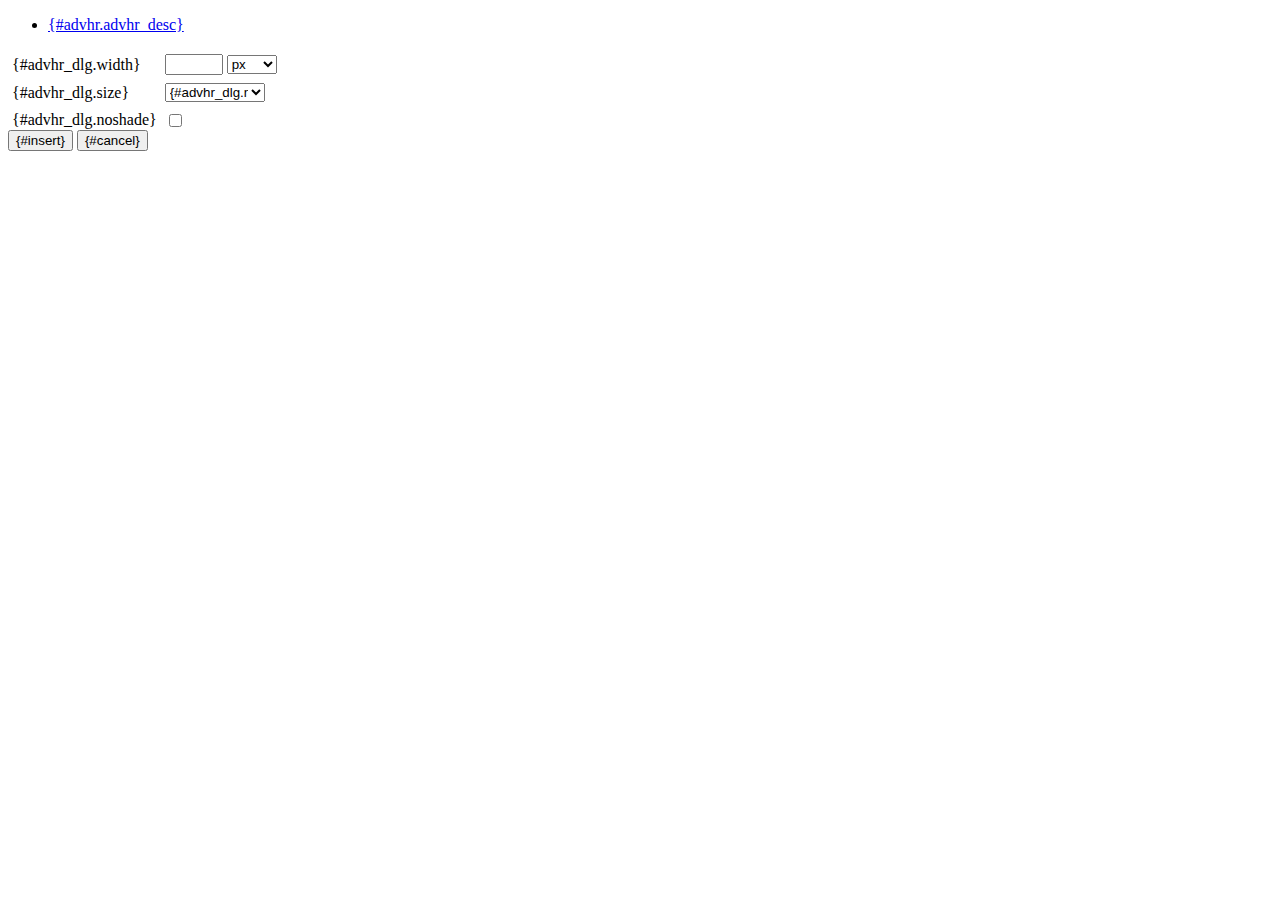
<file: mdfserver/static/mdfserver/js/tiny_mce/plugins/advhr/rule.htm>
<!DOCTYPE html PUBLIC "-//W3C//DTD XHTML 1.0 Strict//EN" "http://www.w3.org/TR/xhtml1/DTD/xhtml1-strict.dtd">
<html xmlns="http://www.w3.org/1999/xhtml">
<head>
	<title>{#advhr.advhr_desc}</title>
	<script type="text/javascript" src="../../tiny_mce_popup.js"></script>
	<script type="text/javascript" src="js/rule.js"></script>
	<script type="text/javascript" src="../../utils/mctabs.js"></script>
	<script type="text/javascript" src="../../utils/form_utils.js"></script>
	<link href="css/advhr.css" rel="stylesheet" type="text/css" />
</head>
<body role="application">
<form onsubmit="AdvHRDialog.update();return false;" action="#">
	<div class="tabs">
		<ul>
			<li id="general_tab" class="current" aria-controls="general_panel"><span><a href="javascript:mcTabs.displayTab('general_tab','general_panel');" onmousedown="return false;">{#advhr.advhr_desc}</a></span></li>
		</ul>
	</div>

	<div class="panel_wrapper">
		<div id="general_panel" class="panel current">
			<table role="presentation" border="0" cellpadding="4" cellspacing="0">
					<tr role="group" aria-labelledby="width_label">
						<td><label id="width_label" for="width">{#advhr_dlg.width}</label></td>
						<td class="nowrap">
							<input id="width" name="width" type="text" value="" class="mceFocus" />
							<span style="display:none;" id="width_unit_label">{#advhr_dlg.widthunits}</span>
							<select name="width2" id="width2" aria-labelledby="width_unit_label">
								<option value="">px</option>
								<option value="%">%</option>
							</select>
						</td>
					</tr>
					<tr>
						<td><label for="size">{#advhr_dlg.size}</label></td>
						<td><select id="size" name="size">
							<option value="">{#advhr_dlg.normal}</option>
							<option value="1">1</option>
							<option value="2">2</option>
							<option value="3">3</option>
							<option value="4">4</option>
							<option value="5">5</option>
						</select></td>
					</tr>
					<tr>
						<td><label for="noshade">{#advhr_dlg.noshade}</label></td>
						<td><input type="checkbox" name="noshade" id="noshade" class="radio" /></td>
					</tr>
			</table>
		</div>
	</div>

	<div class="mceActionPanel">
		<input type="submit" id="insert" name="insert" value="{#insert}" />
		<input type="button" id="cancel" name="cancel" value="{#cancel}" onclick="tinyMCEPopup.close();" />
	</div>
</form>
</body>
</html>
</file>
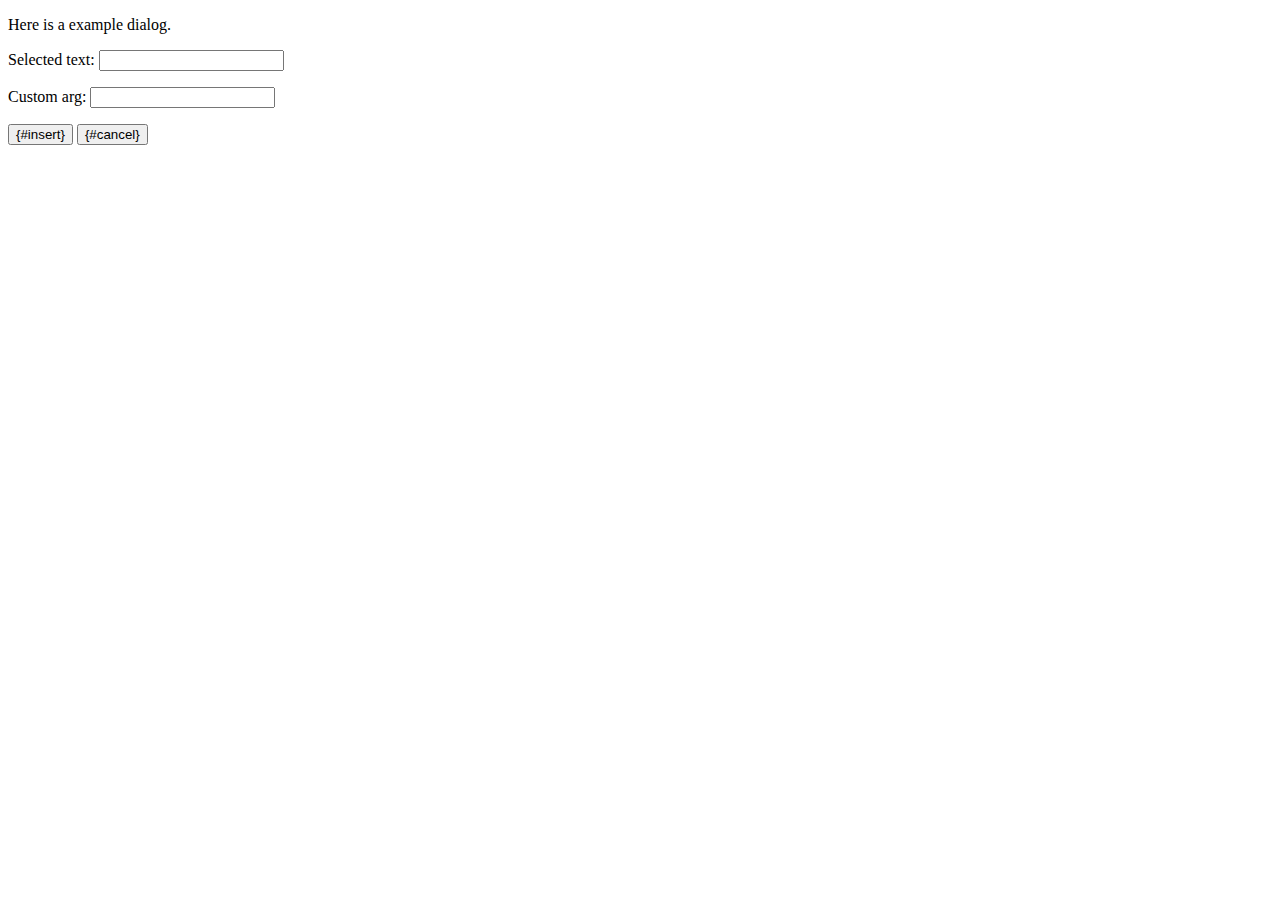
<file: mdfserver/static/mdfserver/js/tiny_mce/plugins/example/dialog.htm>
<!DOCTYPE html PUBLIC "-//W3C//DTD XHTML 1.0 Strict//EN" "http://www.w3.org/TR/xhtml1/DTD/xhtml1-strict.dtd">
<html xmlns="http://www.w3.org/1999/xhtml">
<head>
	<title>{#example_dlg.title}</title>
	<script type="text/javascript" src="../../tiny_mce_popup.js"></script>
	<script type="text/javascript" src="js/dialog.js"></script>
</head>
<body>

<form onsubmit="ExampleDialog.insert();return false;" action="#">
	<p>Here is a example dialog.</p>
	<p>Selected text: <input id="someval" name="someval" type="text" class="text" /></p>
	<p>Custom arg: <input id="somearg" name="somearg" type="text" class="text" /></p>

	<div class="mceActionPanel">
		<input type="button" id="insert" name="insert" value="{#insert}" onclick="ExampleDialog.insert();" />
		<input type="button" id="cancel" name="cancel" value="{#cancel}" onclick="tinyMCEPopup.close();" />
	</div>
</form>

</body>
</html>
</file>
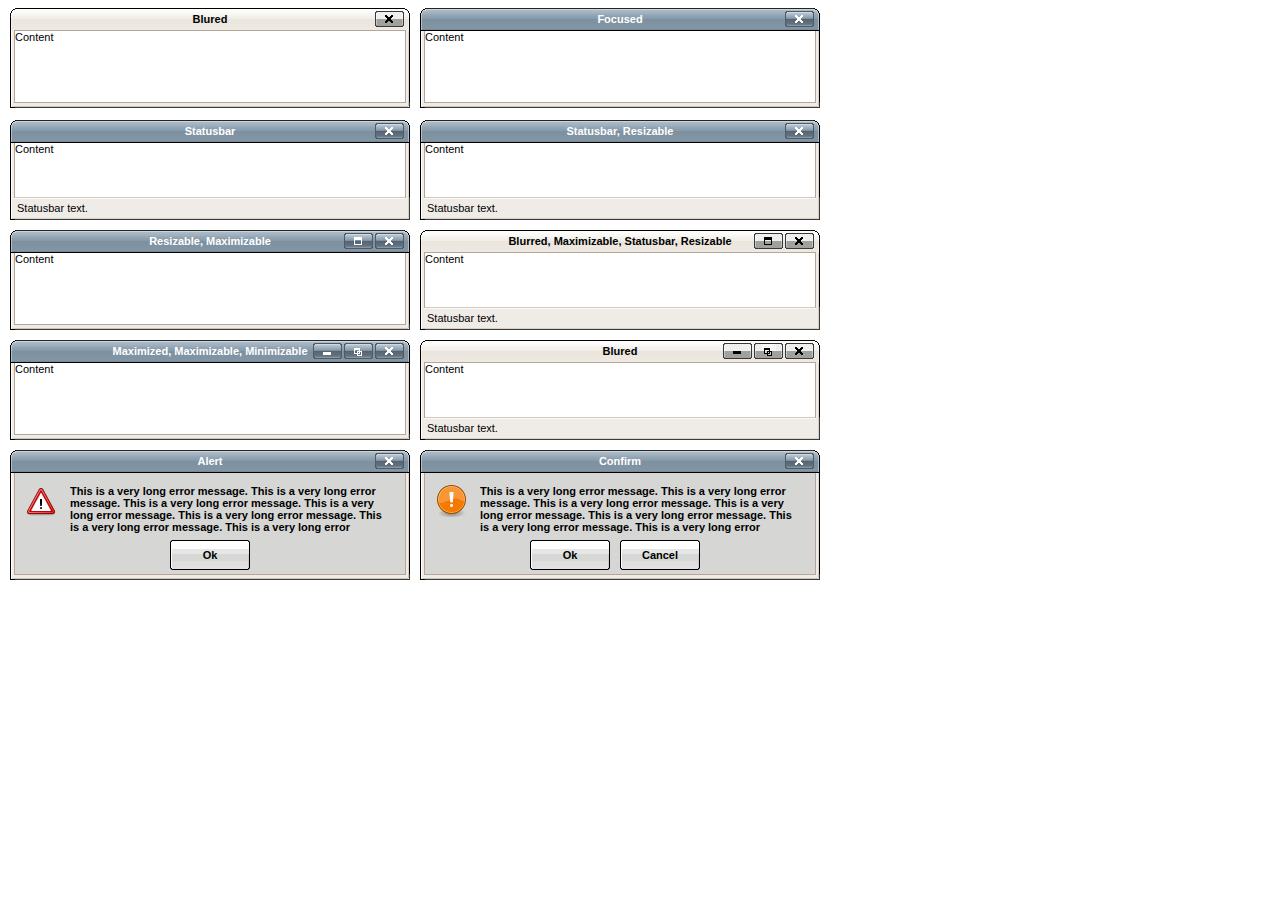
<file: mdfserver/static/mdfserver/js/tiny_mce/plugins/inlinepopups/template.htm>
<!-- <!DOCTYPE html PUBLIC "-//W3C//DTD XHTML 1.0 Strict//EN" "http://www.w3.org/TR/xhtml1/DTD/xhtml1-strict.dtd"> -->
<html xmlns="http://www.w3.org/1999/xhtml">
<head>
<title>Template for dialogs</title>
<link rel="stylesheet" type="text/css" href="skins/clearlooks2/window.css" />
</head>
<body>

<div class="mceEditor">
	<div class="clearlooks2" style="width:400px; height:100px; left:10px;">
		<div class="mceWrapper">
			<div class="mceTop">
				<div class="mceLeft"></div>
				<div class="mceCenter"></div>
				<div class="mceRight"></div>
				<span>Blured</span>
			</div>

			<div class="mceMiddle">
				<div class="mceLeft"></div>
				<span>Content</span>
				<div class="mceRight"></div>
			</div>

			<div class="mceBottom">
				<div class="mceLeft"></div>
				<div class="mceCenter"></div>
				<div class="mceRight"></div>
				<span>Statusbar text.</span>
			</div>

			<a class="mceMove" href="#"></a>
			<a class="mceMin" href="#"></a>
			<a class="mceMax" href="#"></a>
			<a class="mceMed" href="#"></a>
			<a class="mceClose" href="#"></a>
			<a class="mceResize mceResizeN" href="#"></a>
			<a class="mceResize mceResizeS" href="#"></a>
			<a class="mceResize mceResizeW" href="#"></a>
			<a class="mceResize mceResizeE" href="#"></a>
			<a class="mceResize mceResizeNW" href="#"></a>
			<a class="mceResize mceResizeNE" href="#"></a>
			<a class="mceResize mceResizeSW" href="#"></a>
			<a class="mceResize mceResizeSE" href="#"></a>
		</div>
	</div>

	<div class="clearlooks2" style="width:400px; height:100px; left:420px;">
		<div class="mceWrapper mceMovable mceFocus">
			<div class="mceTop">
				<div class="mceLeft"></div>
				<div class="mceCenter"></div>
				<div class="mceRight"></div>
				<span>Focused</span>
			</div>

			<div class="mceMiddle">
				<div class="mceLeft"></div>
				<span>Content</span>
				<div class="mceRight"></div>
			</div>

			<div class="mceBottom">
				<div class="mceLeft"></div>
				<div class="mceCenter"></div>
				<div class="mceRight"></div>
				<span>Statusbar text.</span>
			</div>

			<a class="mceMove" href="#"></a>
			<a class="mceMin" href="#"></a>
			<a class="mceMax" href="#"></a>
			<a class="mceMed" href="#"></a>
			<a class="mceClose" href="#"></a>
			<a class="mceResize mceResizeN" href="#"></a>
			<a class="mceResize mceResizeS" href="#"></a>
			<a class="mceResize mceResizeW" href="#"></a>
			<a class="mceResize mceResizeE" href="#"></a>
			<a class="mceResize mceResizeNW" href="#"></a>
			<a class="mceResize mceResizeNE" href="#"></a>
			<a class="mceResize mceResizeSW" href="#"></a>
			<a class="mceResize mceResizeSE" href="#"></a>
		</div>
	</div>

	<div class="clearlooks2" style="width:400px; height:100px; left:10px; top:120px;">
		<div class="mceWrapper mceMovable mceFocus mceStatusbar">
			<div class="mceTop">
				<div class="mceLeft"></div>
				<div class="mceCenter"></div>
				<div class="mceRight"></div>
				<span>Statusbar</span>
			</div>

			<div class="mceMiddle">
				<div class="mceLeft"></div>
				<span>Content</span>
				<div class="mceRight"></div>
			</div>

			<div class="mceBottom">
				<div class="mceLeft"></div>
				<div class="mceCenter"></div>
				<div class="mceRight"></div>
				<span>Statusbar text.</span>
			</div>

			<a class="mceMove" href="#"></a>
			<a class="mceMin" href="#"></a>
			<a class="mceMax" href="#"></a>
			<a class="mceMed" href="#"></a>
			<a class="mceClose" href="#"></a>
			<a class="mceResize mceResizeN" href="#"></a>
			<a class="mceResize mceResizeS" href="#"></a>
			<a class="mceResize mceResizeW" href="#"></a>
			<a class="mceResize mceResizeE" href="#"></a>
			<a class="mceResize mceResizeNW" href="#"></a>
			<a class="mceResize mceResizeNE" href="#"></a>
			<a class="mceResize mceResizeSW" href="#"></a>
			<a class="mceResize mceResizeSE" href="#"></a>
		</div>
	</div>

	<div class="clearlooks2" style="width:400px; height:100px; left:420px; top:120px;">
		<div class="mceWrapper mceMovable mceFocus mceStatusbar mceResizable">
			<div class="mceTop">
				<div class="mceLeft"></div>
				<div class="mceCenter"></div>
				<div class="mceRight"></div>
				<span>Statusbar, Resizable</span>
			</div>

			<div class="mceMiddle">
				<div class="mceLeft"></div>
				<span>Content</span>
				<div class="mceRight"></div>
			</div>

			<div class="mceBottom">
				<div class="mceLeft"></div>
				<div class="mceCenter"></div>
				<div class="mceRight"></div>
				<span>Statusbar text.</span>
			</div>

			<a class="mceMove" href="#"></a>
			<a class="mceMin" href="#"></a>
			<a class="mceMax" href="#"></a>
			<a class="mceMed" href="#"></a>
			<a class="mceClose" href="#"></a>
			<a class="mceResize mceResizeN" href="#"></a>
			<a class="mceResize mceResizeS" href="#"></a>
			<a class="mceResize mceResizeW" href="#"></a>
			<a class="mceResize mceResizeE" href="#"></a>
			<a class="mceResize mceResizeNW" href="#"></a>
			<a class="mceResize mceResizeNE" href="#"></a>
			<a class="mceResize mceResizeSW" href="#"></a>
			<a class="mceResize mceResizeSE" href="#"></a>
		</div>
	</div>

	<div class="clearlooks2" style="width:400px; height:100px; left:10px; top:230px;">
		<div class="mceWrapper mceMovable mceFocus mceResizable mceMaximizable">
			<div class="mceTop">
				<div class="mceLeft"></div>
				<div class="mceCenter"></div>
				<div class="mceRight"></div>
				<span>Resizable, Maximizable</span>
			</div>

			<div class="mceMiddle">
				<div class="mceLeft"></div>
				<span>Content</span>
				<div class="mceRight"></div>
			</div>

			<div class="mceBottom">
				<div class="mceLeft"></div>
				<div class="mceCenter"></div>
				<div class="mceRight"></div>
				<span>Statusbar text.</span>
			</div>

			<a class="mceMove" href="#"></a>
			<a class="mceMin" href="#"></a>
			<a class="mceMax" href="#"></a>
			<a class="mceMed" href="#"></a>
			<a class="mceClose" href="#"></a>
			<a class="mceResize mceResizeN" href="#"></a>
			<a class="mceResize mceResizeS" href="#"></a>
			<a class="mceResize mceResizeW" href="#"></a>
			<a class="mceResize mceResizeE" href="#"></a>
			<a class="mceResize mceResizeNW" href="#"></a>
			<a class="mceResize mceResizeNE" href="#"></a>
			<a class="mceResize mceResizeSW" href="#"></a>
			<a class="mceResize mceResizeSE" href="#"></a>
		</div>
	</div>

	<div class="clearlooks2" style="width:400px; height:100px; left:420px; top:230px;">
		<div class="mceWrapper mceMovable mceStatusbar mceResizable mceMaximizable">
			<div class="mceTop">
				<div class="mceLeft"></div>
				<div class="mceCenter"></div>
				<div class="mceRight"></div>
				<span>Blurred, Maximizable, Statusbar, Resizable</span>
			</div>

			<div class="mceMiddle">
				<div class="mceLeft"></div>
				<span>Content</span>
				<div class="mceRight"></div>
			</div>

			<div class="mceBottom">
				<div class="mceLeft"></div>
				<div class="mceCenter"></div>
				<div class="mceRight"></div>
				<span>Statusbar text.</span>
			</div>

			<a class="mceMove" href="#"></a>
			<a class="mceMin" href="#"></a>
			<a class="mceMax" href="#"></a>
			<a class="mceMed" href="#"></a>
			<a class="mceClose" href="#"></a>
			<a class="mceResize mceResizeN" href="#"></a>
			<a class="mceResize mceResizeS" href="#"></a>
			<a class="mceResize mceResizeW" href="#"></a>
			<a class="mceResize mceResizeE" href="#"></a>
			<a class="mceResize mceResizeNW" href="#"></a>
			<a class="mceResize mceResizeNE" href="#"></a>
			<a class="mceResize mceResizeSW" href="#"></a>
			<a class="mceResize mceResizeSE" href="#"></a>
		</div>
	</div>

	<div class="clearlooks2" style="width:400px; height:100px; left:10px; top:340px;">
		<div class="mceWrapper mceMovable mceFocus mceResizable mceMaximized mceMinimizable mceMaximizable">
			<div class="mceTop">
				<div class="mceLeft"></div>
				<div class="mceCenter"></div>
				<div class="mceRight"></div>
				<span>Maximized, Maximizable, Minimizable</span>
			</div>

			<div class="mceMiddle">
				<div class="mceLeft"></div>
				<span>Content</span>
				<div class="mceRight"></div>
			</div>

			<div class="mceBottom">
				<div class="mceLeft"></div>
				<div class="mceCenter"></div>
				<div class="mceRight"></div>
				<span>Statusbar text.</span>
			</div>

			<a class="mceMove" href="#"></a>
			<a class="mceMin" href="#"></a>
			<a class="mceMax" href="#"></a>
			<a class="mceMed" href="#"></a>
			<a class="mceClose" href="#"></a>
			<a class="mceResize mceResizeN" href="#"></a>
			<a class="mceResize mceResizeS" href="#"></a>
			<a class="mceResize mceResizeW" href="#"></a>
			<a class="mceResize mceResizeE" href="#"></a>
			<a class="mceResize mceResizeNW" href="#"></a>
			<a class="mceResize mceResizeNE" href="#"></a>
			<a class="mceResize mceResizeSW" href="#"></a>
			<a class="mceResize mceResizeSE" href="#"></a>
		</div>
	</div>

	<div class="clearlooks2" style="width:400px; height:100px; left:420px; top:340px;">
		<div class="mceWrapper mceMovable mceStatusbar mceResizable mceMaximized mceMinimizable mceMaximizable">
			<div class="mceTop">
				<div class="mceLeft"></div>
				<div class="mceCenter"></div>
				<div class="mceRight"></div>
				<span>Blured</span>
			</div>

			<div class="mceMiddle">
				<div class="mceLeft"></div>
				<span>Content</span>
				<div class="mceRight"></div>
			</div>

			<div class="mceBottom">
				<div class="mceLeft"></div>
				<div class="mceCenter"></div>
				<div class="mceRight"></div>
				<span>Statusbar text.</span>
			</div>

			<a class="mceMove" href="#"></a>
			<a class="mceMin" href="#"></a>
			<a class="mceMax" href="#"></a>
			<a class="mceMed" href="#"></a>
			<a class="mceClose" href="#"></a>
			<a class="mceResize mceResizeN" href="#"></a>
			<a class="mceResize mceResizeS" href="#"></a>
			<a class="mceResize mceResizeW" href="#"></a>
			<a class="mceResize mceResizeE" href="#"></a>
			<a class="mceResize mceResizeNW" href="#"></a>
			<a class="mceResize mceResizeNE" href="#"></a>
			<a class="mceResize mceResizeSW" href="#"></a>
			<a class="mceResize mceResizeSE" href="#"></a>
		</div>
	</div>

	<div class="clearlooks2" style="width:400px; height:130px; left:10px; top:450px;">
		<div class="mceWrapper mceMovable mceFocus mceModal mceAlert">
			<div class="mceTop">
				<div class="mceLeft"></div>
				<div class="mceCenter"></div>
				<div class="mceRight"></div>
				<span>Alert</span>
			</div>

			<div class="mceMiddle">
				<div class="mceLeft"></div>
				<span>
					This is a very long error message. This is a very long error message.
					This is a very long error message. This is a very long error message.
					This is a very long error message. This is a very long error message.
					This is a very long error message. This is a very long error message.
					This is a very long error message. This is a very long error message.
					This is a very long error message. This is a very long error message.
				</span>
				<div class="mceRight"></div>
				<div class="mceIcon"></div>
			</div>

			<div class="mceBottom">
				<div class="mceLeft"></div>
				<div class="mceCenter"></div>
				<div class="mceRight"></div>
			</div>

			<a class="mceMove" href="#"></a>
			<a class="mceButton mceOk" href="#">Ok</a>
			<a class="mceClose" href="#"></a>
		</div>
	</div>

	<div class="clearlooks2" style="width:400px; height:130px; left:420px; top:450px;">
		<div class="mceWrapper mceMovable mceFocus mceModal mceConfirm">
			<div class="mceTop">
				<div class="mceLeft"></div>
				<div class="mceCenter"></div>
				<div class="mceRight"></div>
				<span>Confirm</span>
			</div>

			<div class="mceMiddle">
				<div class="mceLeft"></div>
				<span>
					This is a very long error message. This is a very long error message.
					This is a very long error message. This is a very long error message.
					This is a very long error message. This is a very long error message.
					This is a very long error message. This is a very long error message.
					This is a very long error message. This is a very long error message.
					This is a very long error message. This is a very long error message.
					</span>
				<div class="mceRight"></div>
				<div class="mceIcon"></div>
			</div>

			<div class="mceBottom">
				<div class="mceLeft"></div>
				<div class="mceCenter"></div>
				<div class="mceRight"></div>
			</div>

			<a class="mceMove" href="#"></a>
			<a class="mceButton mceOk" href="#">Ok</a>
			<a class="mceButton mceCancel" href="#">Cancel</a>
			<a class="mceClose" href="#"></a>
		</div>
	</div>
</div>

</body>
</html>
</file>
<file: mdfserver/static/mdfserver/js/tiny_mce/plugins/advhr/css/advhr.css>
input.radio {border:1px none #000; background:transparent; vertical-align:middle;}
.panel_wrapper div.current {height:80px;}
#width {width:50px; vertical-align:middle;}
#width2 {width:50px; vertical-align:middle;}
#size {width:100px;}
</file>
<file: mdfserver/static/mdfserver/js/tiny_mce/plugins/inlinepopups/skins/clearlooks2/window.css>
/* Clearlooks 2 */

/* Reset */
.clearlooks2, .clearlooks2 div, .clearlooks2 span, .clearlooks2 a {vertical-align:baseline; text-align:left; position:absolute; border:0; padding:0; margin:0; background:transparent; font-family:Arial,Verdana; font-size:11px; color:#000; text-decoration:none; font-weight:normal; width:auto; height:auto; overflow:hidden; display:block}

/* General */
.clearlooks2 {position:absolute; direction:ltr}
.clearlooks2 .mceWrapper {position:static}
.mceEventBlocker {position:fixed; left:0; top:0; background:url(img/horizontal.gif) no-repeat 0 -75px; width:100%; height:100%}
.clearlooks2 .mcePlaceHolder {border:1px solid #000; background:#888; top:0; left:0; opacity:0.5; -ms-filter:'alpha(opacity=50)'; filter:alpha(opacity=50)}
.clearlooks2_modalBlocker {position:fixed; left:0; top:0; width:100%; height:100%; background:#FFF; opacity:0.6; -ms-filter:'alpha(opacity=60)'; filter:alpha(opacity=60); display:none}

/* Top */
.clearlooks2 .mceTop, .clearlooks2 .mceTop div {top:0; width:100%; height:23px}
.clearlooks2 .mceTop .mceLeft {width:6px; background:url(img/corners.gif)}
.clearlooks2 .mceTop .mceCenter {right:6px; width:100%; height:23px; background:url(img/horizontal.gif) 12px 0; clip:rect(auto auto auto 12px)}
.clearlooks2 .mceTop .mceRight {right:0; width:6px; height:23px; background:url(img/corners.gif) -12px 0}
.clearlooks2 .mceTop span {width:100%; text-align:center; vertical-align:middle; line-height:23px; font-weight:bold}
.clearlooks2 .mceFocus .mceTop .mceLeft {background:url(img/corners.gif) -6px 0}
.clearlooks2 .mceFocus .mceTop .mceCenter {background:url(img/horizontal.gif) 0 -23px}
.clearlooks2 .mceFocus .mceTop .mceRight {background:url(img/corners.gif) -18px 0}
.clearlooks2 .mceFocus .mceTop span {color:#FFF}

/* Middle */
.clearlooks2 .mceMiddle, .clearlooks2 .mceMiddle div {top:0}
.clearlooks2 .mceMiddle {width:100%; height:100%; clip:rect(23px auto auto auto)}
.clearlooks2 .mceMiddle .mceLeft {left:0; width:5px; height:100%; background:url(img/vertical.gif) -5px 0}
.clearlooks2 .mceMiddle span {top:23px; left:5px; width:100%; height:100%; background:#FFF}
.clearlooks2 .mceMiddle .mceRight {right:0; width:5px; height:100%; background:url(img/vertical.gif)}

/* Bottom */
.clearlooks2 .mceBottom, .clearlooks2 .mceBottom div {height:6px}
.clearlooks2 .mceBottom {left:0; bottom:0; width:100%}
.clearlooks2 .mceBottom div {top:0}
.clearlooks2 .mceBottom .mceLeft {left:0; width:5px; background:url(img/corners.gif) -34px -6px}
.clearlooks2 .mceBottom .mceCenter {left:5px; width:100%; background:url(img/horizontal.gif) 0 -46px}
.clearlooks2 .mceBottom .mceRight {right:0; width:5px; background: url(img/corners.gif) -34px 0}
.clearlooks2 .mceBottom span {display:none}
.clearlooks2 .mceStatusbar .mceBottom, .clearlooks2 .mceStatusbar .mceBottom div {height:23px}
.clearlooks2 .mceStatusbar .mceBottom .mceLeft {background:url(img/corners.gif) -29px 0}
.clearlooks2 .mceStatusbar .mceBottom .mceCenter {background:url(img/horizontal.gif) 0 -52px}
.clearlooks2 .mceStatusbar .mceBottom .mceRight {background:url(img/corners.gif) -24px 0}
.clearlooks2 .mceStatusbar .mceBottom span {display:block; left:7px; font-family:Arial, Verdana; font-size:11px; line-height:23px}

/* Actions */
.clearlooks2 a {width:29px; height:16px; top:3px;}
.clearlooks2 .mceClose {right:6px; background:url(img/buttons.gif) -87px 0}
.clearlooks2 .mceMin {display:none; right:68px; background:url(img/buttons.gif) 0 0}
.clearlooks2 .mceMed {display:none; right:37px; background:url(img/buttons.gif) -29px 0}
.clearlooks2 .mceMax {display:none; right:37px; background:url(img/buttons.gif) -58px 0}
.clearlooks2 .mceMove {display:none;width:100%;cursor:move;background:url(img/corners.gif) no-repeat -100px -100px}
.clearlooks2 .mceMovable .mceMove {display:block}
.clearlooks2 .mceFocus .mceClose {right:6px; background:url(img/buttons.gif) -87px -16px}
.clearlooks2 .mceFocus .mceMin {right:68px; background:url(img/buttons.gif) 0 -16px}
.clearlooks2 .mceFocus .mceMed {right:37px; background:url(img/buttons.gif) -29px -16px}
.clearlooks2 .mceFocus .mceMax {right:37px; background:url(img/buttons.gif) -58px -16px}
.clearlooks2 .mceFocus .mceClose:hover {right:6px; background:url(img/buttons.gif) -87px -32px}
.clearlooks2 .mceFocus .mceClose:hover {right:6px; background:url(img/buttons.gif) -87px -32px}
.clearlooks2 .mceFocus .mceMin:hover {right:68px; background:url(img/buttons.gif) 0 -32px}
.clearlooks2 .mceFocus .mceMed:hover {right:37px; background:url(img/buttons.gif) -29px -32px}
.clearlooks2 .mceFocus .mceMax:hover {right:37px; background:url(img/buttons.gif) -58px -32px}

/* Resize */
.clearlooks2 .mceResize {top:auto; left:auto; display:none; width:5px; height:5px; background:url(img/horizontal.gif) no-repeat 0 -75px}
.clearlooks2 .mceResizable .mceResize {display:block}
.clearlooks2 .mceResizable .mceMin, .clearlooks2 .mceMax {display:none}
.clearlooks2 .mceMinimizable .mceMin {display:block}
.clearlooks2 .mceMaximizable .mceMax {display:block}
.clearlooks2 .mceMaximized .mceMed {display:block}
.clearlooks2 .mceMaximized .mceMax {display:none}
.clearlooks2 a.mceResizeN {top:0; left:0; width:100%; cursor:n-resize}
.clearlooks2 a.mceResizeNW {top:0; left:0; cursor:nw-resize}
.clearlooks2 a.mceResizeNE {top:0; right:0; cursor:ne-resize}
.clearlooks2 a.mceResizeW {top:0; left:0; height:100%; cursor:w-resize;}
.clearlooks2 a.mceResizeE {top:0; right:0; height:100%; cursor:e-resize}
.clearlooks2 a.mceResizeS {bottom:0; left:0; width:100%; cursor:s-resize}
.clearlooks2 a.mceResizeSW {bottom:0; left:0; cursor:sw-resize}
.clearlooks2 a.mceResizeSE {bottom:0; right:0; cursor:se-resize}

/* Alert/Confirm */
.clearlooks2 .mceButton {font-weight:bold; bottom:10px; width:80px; height:30px; background:url(img/button.gif); line-height:30px; vertical-align:middle; text-align:center; outline:0}
.clearlooks2 .mceMiddle .mceIcon {left:15px; top:35px; width:32px; height:32px}
.clearlooks2 .mceAlert .mceMiddle span, .clearlooks2 .mceConfirm .mceMiddle span {background:transparent;left:60px; top:35px; width:320px; height:50px; font-weight:bold; overflow:auto; white-space:normal}
.clearlooks2 a:hover {font-weight:bold;}
.clearlooks2 .mceAlert .mceMiddle, .clearlooks2 .mceConfirm .mceMiddle {background:#D6D7D5}
.clearlooks2 .mceAlert .mceOk {left:50%; top:auto; margin-left: -40px}
.clearlooks2 .mceAlert .mceIcon {background:url(img/alert.gif)}
.clearlooks2 .mceConfirm .mceOk {left:50%; top:auto; margin-left: -90px}
.clearlooks2 .mceConfirm .mceCancel {left:50%; top:auto}
.clearlooks2 .mceConfirm .mceIcon {background:url(img/confirm.gif)}
</file>
